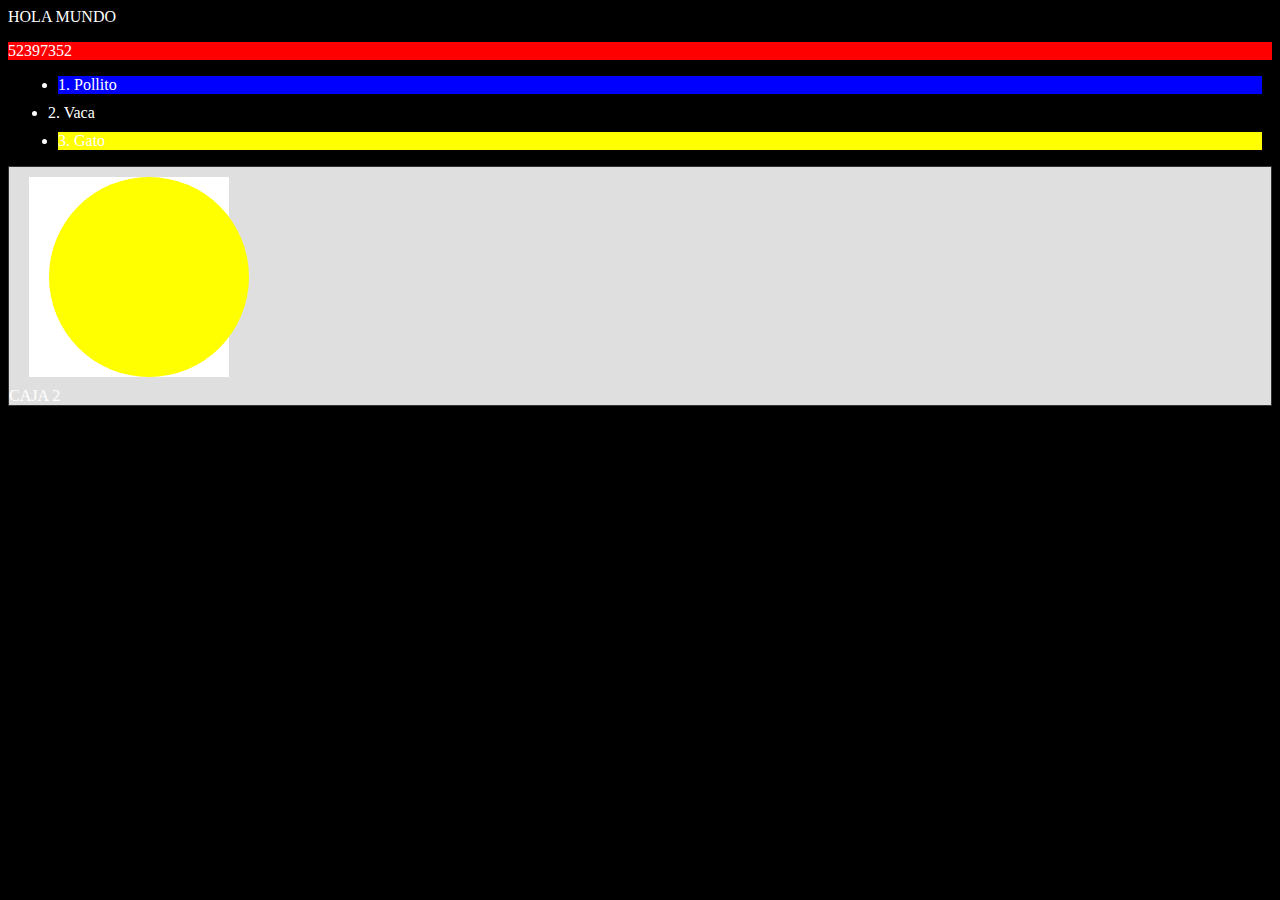
<file: Proyecto1/index.html>
<!DOCTYPE html>
<html>
<head>
	<link rel="stylesheet" type="text/css" href="style.css">
	<title></title>
</head>
<body>

	HOLA MUNDO
	<p id=identificacion> 52397352</p>
	<ul>
		<li class="lista">1. Pollito</li>
		<li>2. Vaca</li>
		<li class="lista lista_negra">3. Gato</li>

	</ul>

	<div class="cajas">
		<div id="caja1" class="caja">
			<div class="caja">  CAJA 1</div>


		</div>
		<div id="caja2" >  CAJA 2</div>
		

	</div>

</body>
</html>
</file>
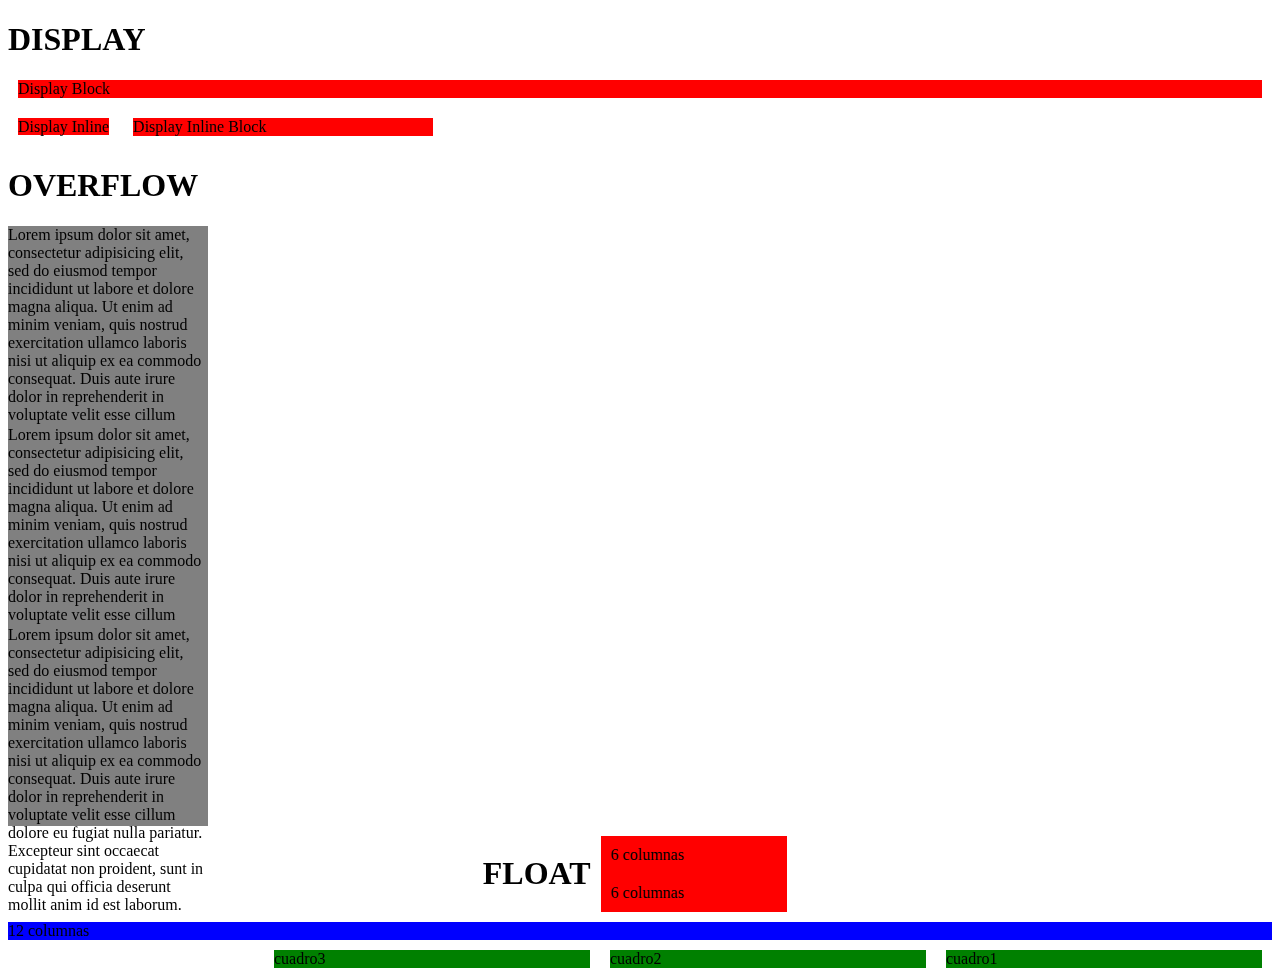
<file: Proyecto1/cajas.html>
<!DOCTYPE html>
<html>
<head> <link rel="stylesheet" type="text/css" href="cajas.css">
	<title></title>
</head>
<body>
	<div class="caja1">
	<h1> DISPLAY</h1>
	<div class="dis_none"> Display none</div>
	<div class="dis_block"> Display Block</div>
	<div class="dis_inline"> Display Inline</div>

	<div class="dis_inlineblock"> Display Inline Block</div>
	</div>

	<h1>OVERFLOW</h1>
	<div class="=caja1">
		<div class="hidden over">Lorem ipsum dolor sit amet, consectetur adipisicing elit, sed do eiusmod
		tempor incididunt ut labore et dolore magna aliqua. Ut enim ad minim veniam,
		quis nostrud exercitation ullamco laboris nisi ut aliquip ex ea commodo
		consequat. Duis aute irure dolor in reprehenderit in voluptate velit esse
		cillum dolore eu fugiat nulla pariatur. Excepteur sint occaecat cupidatat non
		proident, sunt in culpa qui officia deserunt mollit anim id est laborum.</div>

		<div class="auto over">Lorem ipsum dolor sit amet, consectetur adipisicing elit, sed do eiusmod
		tempor incididunt ut labore et dolore magna aliqua. Ut enim ad minim veniam,
		quis nostrud exercitation ullamco laboris nisi ut aliquip ex ea commodo
		consequat. Duis aute irure dolor in reprehenderit in voluptate velit esse
		cillum dolore eu fugiat nulla pariatur. Excepteur sint occaecat cupidatat non
		proident, sunt in culpa qui officia deserunt mollit anim id est laborum.</div>
		<div class="visible over">Lorem ipsum dolor sit amet, consectetur adipisicing elit, sed do eiusmod
		tempor incididunt ut labore et dolore magna aliqua. Ut enim ad minim veniam,
		quis nostrud exercitation ullamco laboris nisi ut aliquip ex ea commodo
		consequat. Duis aute irure dolor in reprehenderit in voluptate velit esse
		cillum dolore eu fugiat nulla pariatur. Excepteur sint occaecat cupidatat non
		proident, sunt in culpa qui officia deserunt mollit anim id est laborum.</div>


	</div>

	<div class="caja1 div" >
	<h1> FLOAT</h1>
	<div class="row">
	<div class="col6"> 6 columnas</div>
	<div class="col6"> 6 columnas</div></div>


	</div>
		<div class="col12"> 12 columnas</div>
		<div class="col3">cuadro1</div>
		<div class="col3">cuadro2</div>
		<div class="col3">cuadro3</div>

</body>
</html>
</file>
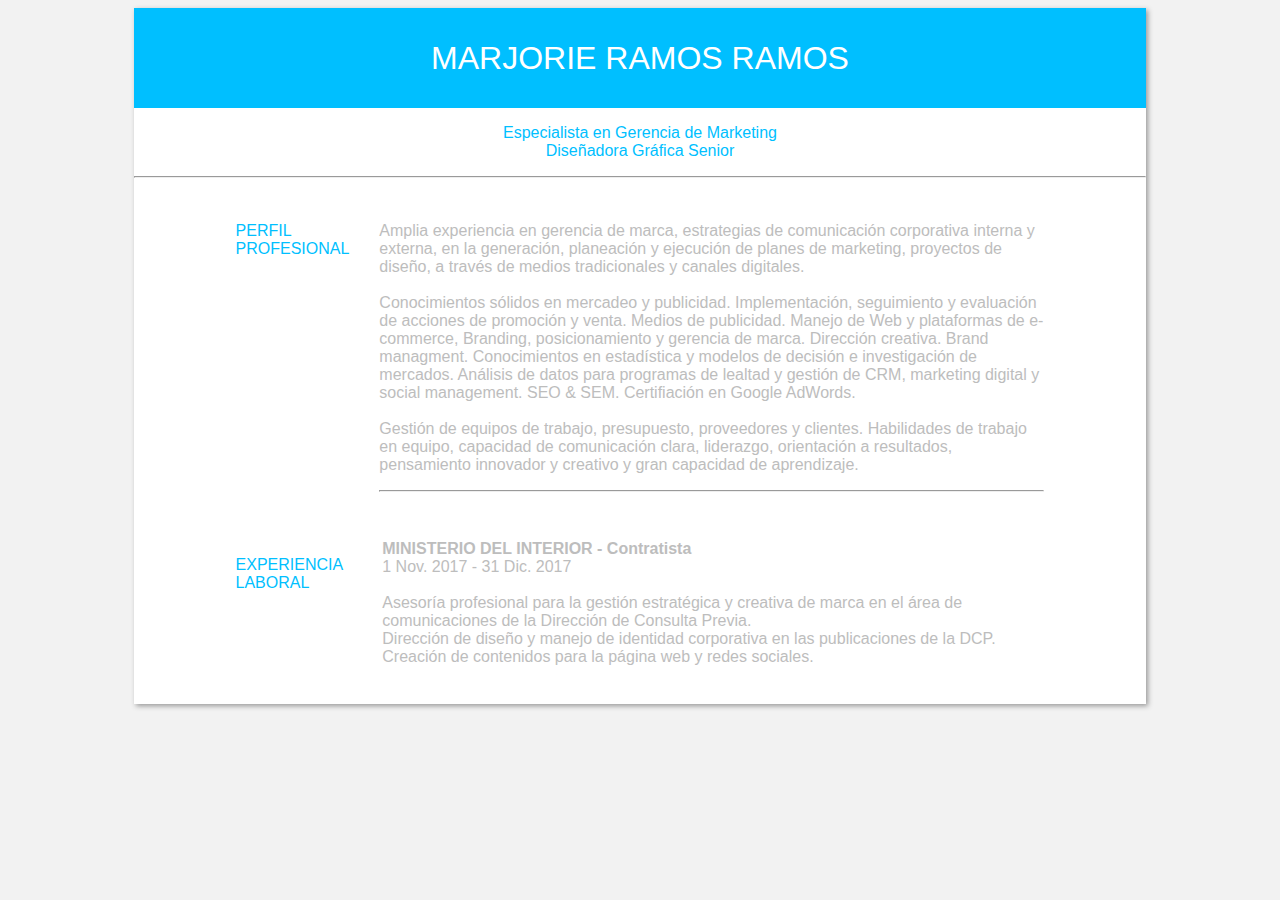
<file: Proyecto1/hv_MarjorieRamos.html>
<!DOCTYPE html>
<html>
<head> <link rel="stylesheet" type="text/css" href="hvstyle.css">
	<title>HV Marjorie Ramos</title>
</head>
<body>
<div class="principal">
	<div class="cabecera"> <p>MARJORIE RAMOS RAMOS </p></div>
	<div class="subtitulo"> 
			<p>Especialista en Gerencia de Marketing <br>
		    Diseñadora Gráfica Senior </p> <hr></div>
<div class="reseña">
	<div class="titulo2">
		<p> PERFIL PROFESIONAL</p>


	</div>
<div>
		<p> Amplia experiencia en gerencia de marca, estrategias de comunicación corporativa interna y externa, en la generación, planeación y ejecución de planes de marketing, proyectos de diseño, a través de medios tradicionales y canales digitales.<br><br>
		Conocimientos sólidos en mercadeo y publicidad. Implementación, seguimiento y evaluación de acciones de promoción y venta. Medios de
		publicidad. Manejo de Web y plataformas de e-commerce, Branding, posicionamiento y gerencia de marca. Dirección creativa. Brand managment.
		Conocimientos en estadística y modelos de decisión e investigación de mercados. Análisis de datos para programas de lealtad y gestión de CRM,
		marketing digital y social management. SEO & SEM. Certifiación en Google AdWords.<br><br>
		Gestión de equipos de trabajo, presupuesto, proveedores y clientes. Habilidades de trabajo en equipo, capacidad de comunicación clara, liderazgo,
		orientación a resultados, pensamiento innovador y creativo y gran capacidad de aprendizaje.</p> <hr>


	</div>


</div>

<div class="reseña">
	<div class="titulo2">
		<p> EXPERIENCIA LABORAL</p>

	</div>
<div>
		<b>MINISTERIO DEL INTERIOR - Contratista <br></b>
		1 Nov. 2017 - 31 Dic. 2017 <br><br>
		Asesoría profesional para la gestión estratégica y creativa de marca en el área de comunicaciones de la Dirección de Consulta Previa. <br>
		Dirección de diseño y manejo de identidad corporativa en las publicaciones de la DCP. Creación de contenidos para la página web y redes sociales.<br><br>


	</div>


	


</div>


</div>	





	</table>



</body>
</html>
</file>
<file: Proyecto1/style.css>
body {
	background: black;
	color: white;
}
#identificacion{
	border: 1px;
	background: red;
}
.lista{
	margin: 10px;
	border: 1px;
	background: blue;
}
.lista_negra{

	background: yellow;
}
.cajas{
	background: #DFDFDF;
	border: 1px solid #333333;
}
.cajas .caja{
	background: #FFF;
	width: 200px;
	height: 200px;
	margin: 10px 20px 10px 20px;
}
.caja > .caja{
	background: yellow;
	border-radius: 50%;
}
</file>
<file: Proyecto1/cajas.css>
.caja1 div{
background: red;
margin:10px;

}

.dis_none{
	display: none;

}
.dis_block{
	display: block;

}
.dis_inline{
	display: inline;

}

.dis_inlineblock{
	display: inline-block;
	width: 300px;

}

.over{
width: 200px;
height: 200px;
background: grey;

}

.hidden{
	overflow: hidden;
}
.auto{
	overflow: auto;
}
.col6{
	width: 45%;
	background: red;
	float: left;
}
.col3{
	width: 25%;
	background: green;
	float: right;
	margin:10px 10px 10px 10px;




}
.col12{
	width: 100%;
	background: blue;
}
.row{
	position: relative;
}
.div{
	display: flex;
	justify-content:center;
	align-items: center;
}
</file>
<file: Proyecto1/hvstyle.css>
body{
	background: #f2f2f2;
}

.principal{
	background-color: white;
	display: flex;
	justify-content: center;
	flex-direction: column;
	width: 80%;
	margin: 0 auto;
	box-shadow: 2px 2px 5px #999;

	
}
.cabecera{
	background: #00BFFF;
	color: #FFF;
	font-size: xx-large;
	font-family: helvetica;
	height: 100px;
	width: 100%;
	text-align: center;


}
.subtitulo{
	color: #00Bfff;
	font-family: helvetica;
	width: 100%;
	text-align: center;

}

.reseña{
	display: flex;
	justify-content: center;
	font-family: helvetica;
	color: #bdbdbd;

	flex-direction: row;
	width: 80%;
	margin: 20px auto;}

.titulo2{
	font-family: helvetica;
	color: #00BFFF;
	margin-right: 30px;



}
</file>
